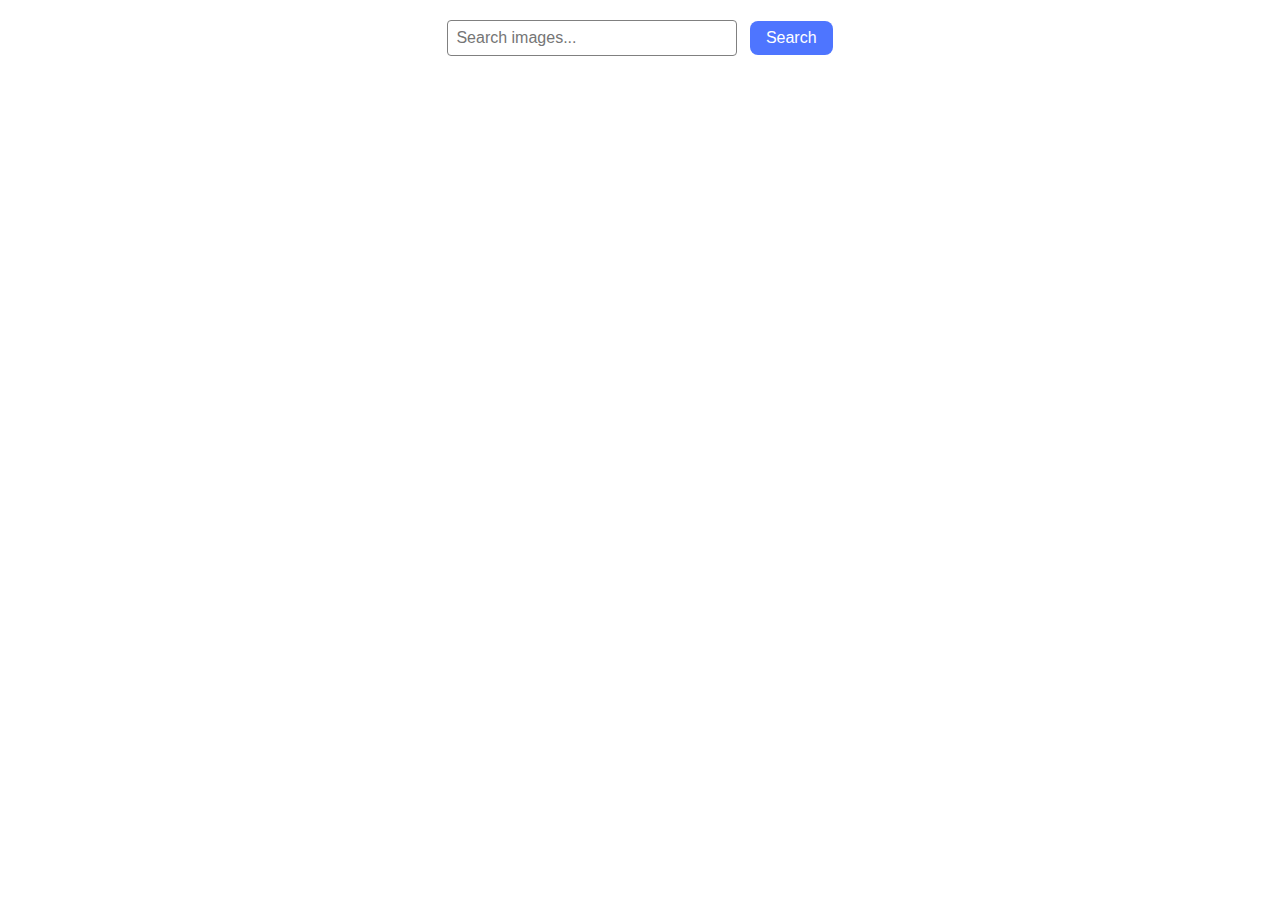
<file: src/index.html>
<!DOCTYPE html>
<html lang="en">
  <head>
    <meta charset="UTF-8" />

    <meta name="viewport" content="width=device-width, initial-scale=1.0" />
    <title>Image Search App</title>
    <link rel="stylesheet" href="./css/styles.css" />
  </head>
  <body>
    <header>
      <form id="search-form">
        <input
          type="text"
          name="query"
          placeholder="Search images..."
          required
        />
        <button type="submit">Search</button>
      </form>
    </header>
    <section class="loader">Loading...</section>
    <section class="gallery"></section>

    <script type="module" src="./main.js"></script>
  </body>
</html>
</file>
<file: src/css/styles.css>
/**
  |============================
  | include css partials with
  | default @import url()
  |============================
*/
/* Common styles */
/* @import url('./reset.css');
@import url('./base.css');
@import url('./container.css');
@import url('./animations.css'); */

/* Sections style */
/* @import url('./header.css');
@import url('./vite-promo.css');
@import url('./badges.css');
@import url('./back-link.css');
@import url('./footer.css'); */

body {
  font-family: Arial, sans-serif;
}

header {
  text-align: center;
  margin: 20px;
}

#search-form input {
  padding: 8px;
  border: 1px solid #808080;
  border-radius: 4px;
  outline: none;
  width: 272px;
  transition: border-color 0.3s;

  font-size: 16px;
  color: #808080;
}

#search-form input:hover {
  border: 1px solid #000;
}

#search-form input:focus {
  border: 1px solid #4e75ff;
  color: #2e2f42;
}

#search-form button {
  border-radius: 8px;
  padding: 8px 16px;
  margin-left: 8px;
  background-color: #4e75ff;
  border: none;
  cursor: pointer;
  transition: background-color 0.3s ease;

  font-size: 16px;
  color: #fff;
}

#search-form button:hover {
  background-color: #6c8cff;
}

.gallery {
  display: grid;
  grid-template-columns: repeat(auto-fill, minmax(200px, 1fr));
  gap: 15px;
  margin: 20px;
}

.image-card {
  border: 1px solid #ddd;
  padding: 10px;
}

.loader {
  display: none;
  text-align: center;
  font-size: 1.5rem;
  margin-top: 20px;
}
</file>
